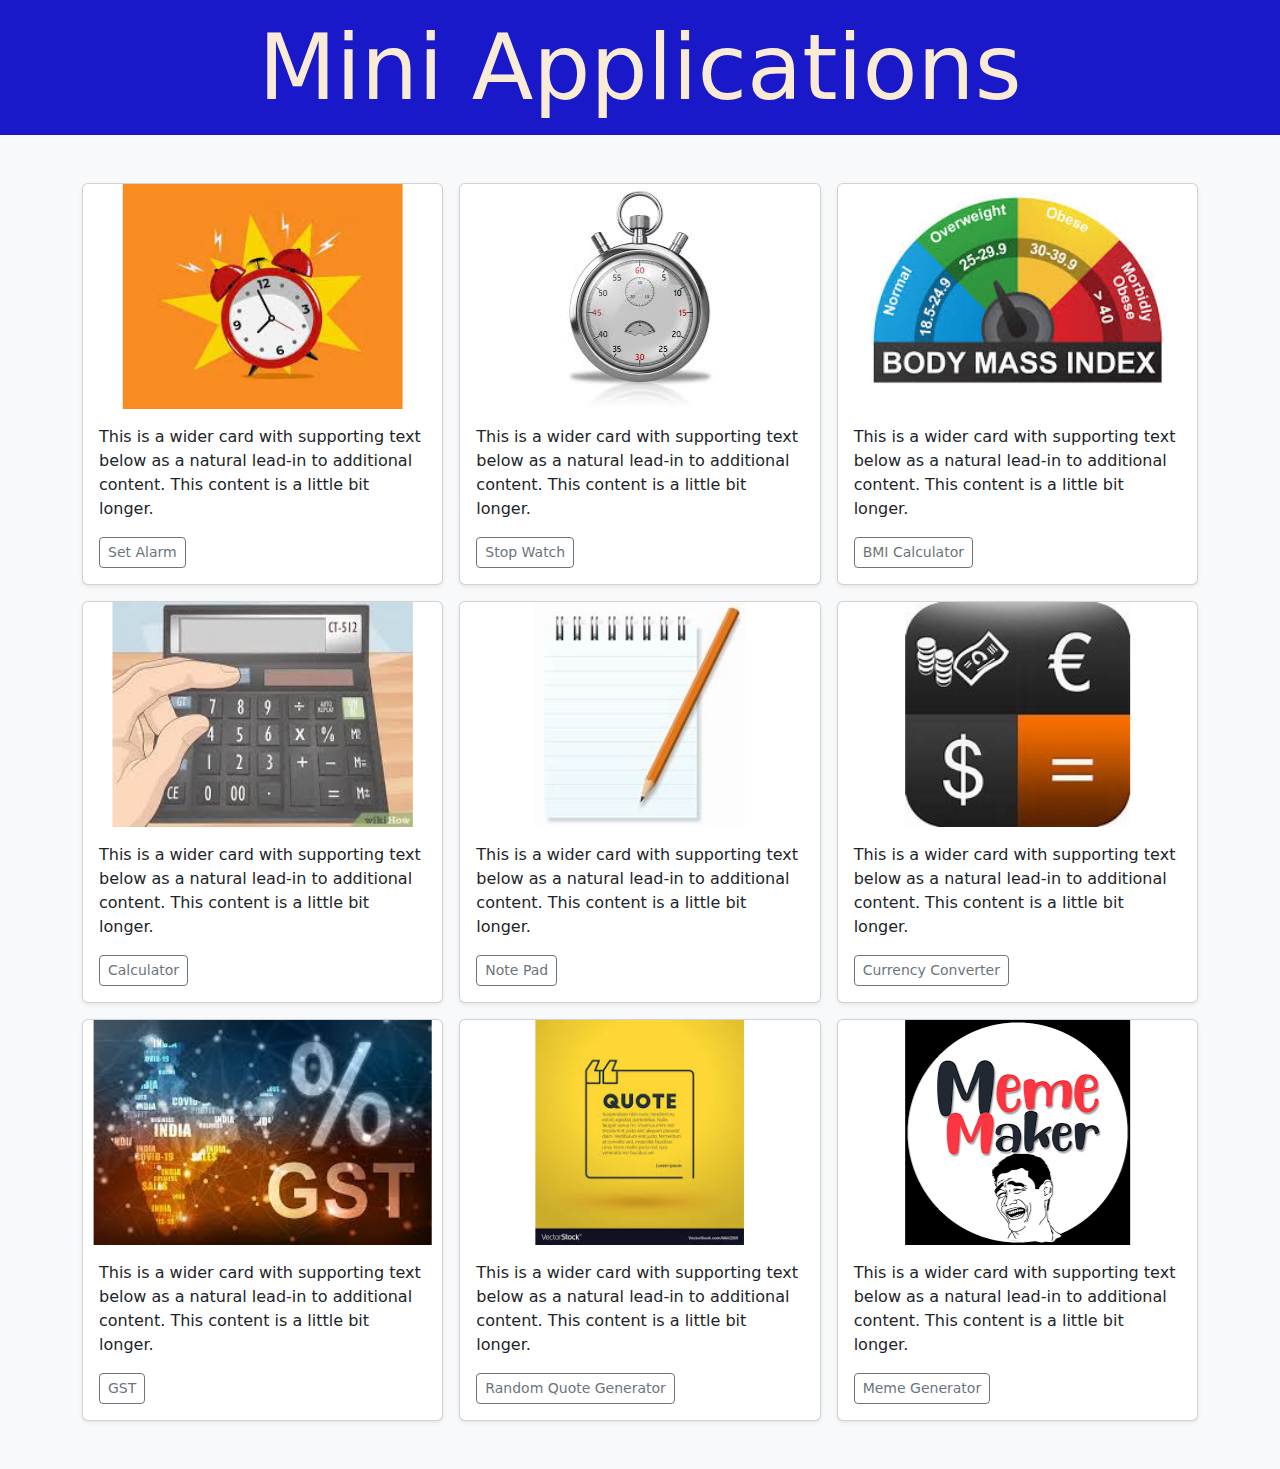
<file: index.html>
<html>
<head><title>MINI APLICATIONS</title><link href="https://cdn.jsdelivr.net/npm/bootstrap@5.3.3/dist/css/bootstrap.min.css" rel="stylesheet" integrity="sha384-QWTKZyjpPEjISv5WaRU9OFeRpok6YctnYmDr5pNlyT2bRjXh0JMhjY6hW+ALEwIH" crossorigin="anonymous">
<link rel="icon" href="images/logo.png">
<style>
#main{
background-color:#1919ca;
text-align:center;
width:100%;
font-size:90px;
color:antiquewhite;
}
.bg-body-tertiary{
background-image:url(https://img.freepik.com/free-vector/motherboard-circuit-technology-background-vector-gradient-blue_53876-126034.jpg?w=740&t=st=1714984909~exp=1714985509~hmac=94aa80dc3786da36851bd594a6fb52a08351f38f45881307cf6de00b601895cb);}
button{
color:white;}
.card-body{
background-color:none;
}
body{background-image:url("C:\Users\pa1te\OneDrive\Desktop\mini applicatins\images\background img.jpg");
}
</style>
</head>
<body>
<div id="main">Mini Applications</div>

<div class="album py-5 bg-body-tertiary">
    <div class="container">

      <div class="row row-cols-1 row-cols-sm-2 row-cols-md-3 g-3">
        <div class="col">
          <div class="card shadow-sm">
            <svg class="bd-placeholder-img card-img-top" width="100%" height="225" xmlns="http://www.w3.org/2000/svg" role="img" aria-label="Placeholder: Thumbnail" preserveAspectRatio="xMidYMid slice" focusable="false">
  <title>Placeholder</title>
  <!-- Replace rect and text with image -->
  <image href="images/Untitled.jpg" width="100%" height="100%" />
</svg>

            <div class="card-body">
              <p class="card-text">This is a wider card with supporting text below as a natural lead-in to additional content. This content is a little bit longer.</p>
              <div class="d-flex justify-content-between align-items-center">
                <div class="btn-group">
<a href="features/alaram.html">
                  <button type="button" class="btn btn-sm btn-outline-secondary" >Set Alarm</button></a>
                </div>
                
              </div>
            </div>
          </div>
        </div>
        <div class="col">
          <div class="card shadow-sm">
            <svg class="bd-placeholder-img card-img-top" width="100%" height="225" xmlns="http://www.w3.org/2000/svg" role="img" aria-label="Placeholder: Thumbnail" preserveAspectRatio="xMidYMid slice" focusable="false"><title>Placeholder</title>
<image href="images/sw.jpeg.png" height="100%" width="100%"></svg>
            <div class="card-body">
              <p class="card-text">This is a wider card with supporting text below as a natural lead-in to additional content. This content is a little bit longer.</p>
              <div class="d-flex justify-content-between align-items-center">
                <div class="btn-group">
<a href="features/sw.html">
                  <button type="button" class="btn btn-sm btn-outline-secondary">Stop Watch</button>
                  </a>
                </div>
               </div>
            </div>
          </div>
        </div>
        <div class="col">
          <div class="card shadow-sm">
            <svg class="bd-placeholder-img card-img-top" width="100%" height="225" xmlns="http://www.w3.org/2000/svg" role="img" aria-label="Placeholder: Thumbnail" preserveAspectRatio="xMidYMid slice" focusable="false">
  <title>Placeholder</title>
  <!-- Replace rect and text with image -->
  <image href="images/bmi.jpg" width="100%" height="100%" />
</svg>

            <div class="card-body">
              <p class="card-text">This is a wider card with supporting text below as a natural lead-in to additional content. This content is a little bit longer.</p>
              <div class="d-flex justify-content-between align-items-center">
                <div class="btn-group">
<a href="features/bmi.html">
                  <button type="button" class="btn btn-sm btn-outline-secondary">BMI Calculator</button>
                  </a>
                </div>
               
              </div>
            </div>
          </div>
        </div>

        <div class="col">
          <div class="card shadow-sm">
            <svg class="bd-placeholder-img card-img-top" width="100%" height="225" xmlns="http://www.w3.org/2000/svg" role="img" aria-label="Placeholder: Thumbnail" preserveAspectRatio="xMidYMid slice" focusable="false">
  <title>Placeholder</title>
  <!-- Replace rect and text with image -->
  <image href="images/calci.jpg" width="100%" height="100%" />
</svg>

            <div class="card-body">
              <p class="card-text">This is a wider card with supporting text below as a natural lead-in to additional content. This content is a little bit longer.</p>
              <div class="d-flex justify-content-between align-items-center">
                <div class="btn-group">
<a href="features/calci.html">
                  <button type="button" class="btn btn-sm btn-outline-secondary">Calculator</button>
                 </a>
                </div>
               
              </div>
            </div>
          </div>
        </div>
        <div class="col">
          <div class="card shadow-sm">
            <svg class="bd-placeholder-img card-img-top" width="100%" height="225" xmlns="http://www.w3.org/2000/svg" role="img" aria-label="Placeholder: Thumbnail" preserveAspectRatio="xMidYMid slice" focusable="false"><title>Placeholder</title><image href="images/np.jfif" width="100%" height="100%" /></svg>
            <div class="card-body">
              <p class="card-text">This is a wider card with supporting text below as a natural lead-in to additional content. This content is a little bit longer.</p>
              <div class="d-flex justify-content-between align-items-center">
                <div class="btn-group">
<a href="features/np.html">
                  <button type="button" class="btn btn-sm btn-outline-secondary">Note Pad</button>
                  </a>
                </div>
             
              </div>
            </div>
          </div>
        </div>
        <div class="col">
          <div class="card shadow-sm">
            <svg class="bd-placeholder-img card-img-top" width="100%" height="225" xmlns="http://www.w3.org/2000/svg" role="img" aria-label="Placeholder: Thumbnail" preserveAspectRatio="xMidYMid slice" focusable="false"><title>Placeholder</title><image href="images/cc.jfif" width="100%" height="100%" /></svg>
            <div class="card-body">
              <p class="card-text">This is a wider card with supporting text below as a natural lead-in to additional content. This content is a little bit longer.</p>
              <div class="d-flex justify-content-between align-items-center">
                <div class="btn-group"> 
<a href="features/cc.html">
                  <button type="button" class="btn btn-sm btn-outline-secondary">Currency Converter</button>
                 </a>
                </div>
                
              </div>
            </div>
          </div>
        </div>

        <div class="col">
          <div class="card shadow-sm">
            <svg class="bd-placeholder-img card-img-top" width="100%" height="225" xmlns="http://www.w3.org/2000/svg" role="img" aria-label="Placeholder: Thumbnail" preserveAspectRatio="xMidYMid slice" focusable="false"><title>Placeholder</title><image href="images/gst.jpg" width="100%" height="100%" /></svg>
            <div class="card-body">
              <p class="card-text">This is a wider card with supporting text below as a natural lead-in to additional content. This content is a little bit longer.</p>
              <div class="d-flex justify-content-between align-items-center">
                <div class="btn-group"> 
<a href="features/GST.html">
                  <button type="button" class="btn btn-sm btn-outline-secondary">GST</button>
                  </a>
                </div>
              </div>
            </div>
          </div>
        </div>
        <div class="col">
          <div class="card shadow-sm">
           <svg class="bd-placeholder-img card-img-top" width="100%" height="225" xmlns="http://www.w3.org/2000/svg" role="img" aria-label="Placeholder: Thumbnail" preserveAspectRatio="xMidYMid slice" focusable="false"><title>Placeholder</title><image href="images/rq.jpg" width="100%" height="100%" /></svg>
            <div class="card-body">
              <p class="card-text">This is a wider card with supporting text below as a natural lead-in to additional content. This content is a little bit longer.</p>
              <div class="d-flex justify-content-between align-items-center">
                <div class="btn-group"> 
<a href="features/RQ.html">
                  <button type="button" class="btn btn-sm btn-outline-secondary">Random Quote Generator</button>
                  </a>
                </div>
              </div>
            </div>
          </div>
        </div>
        <div class="col">
          <div class="card shadow-sm">
            <svg class="bd-placeholder-img card-img-top" width="100%" height="225" xmlns="http://www.w3.org/2000/svg" role="img" aria-label="Placeholder: Thumbnail" preserveAspectRatio="xMidYMid slice" focusable="false"><title>Placeholder</title><image href="images/mg.png" width="100%" height="100%" /></svg>
            <div class="card-body">
              <p class="card-text">This is a wider card with supporting text below as a natural lead-in to additional content. This content is a little bit longer.</p>
              <div class="d-flex justify-content-between align-items-center">
                <div class="btn-group">
<a href="features/mg.html">
                  <button type="button" class="btn btn-sm btn-outline-secondary">Meme Generator</button>
                  </a>
                </div>
                
              </div>
            </div>
          </div>
        </div>
      </div>
    </div>
  </div>

</body>
</html>
</file>
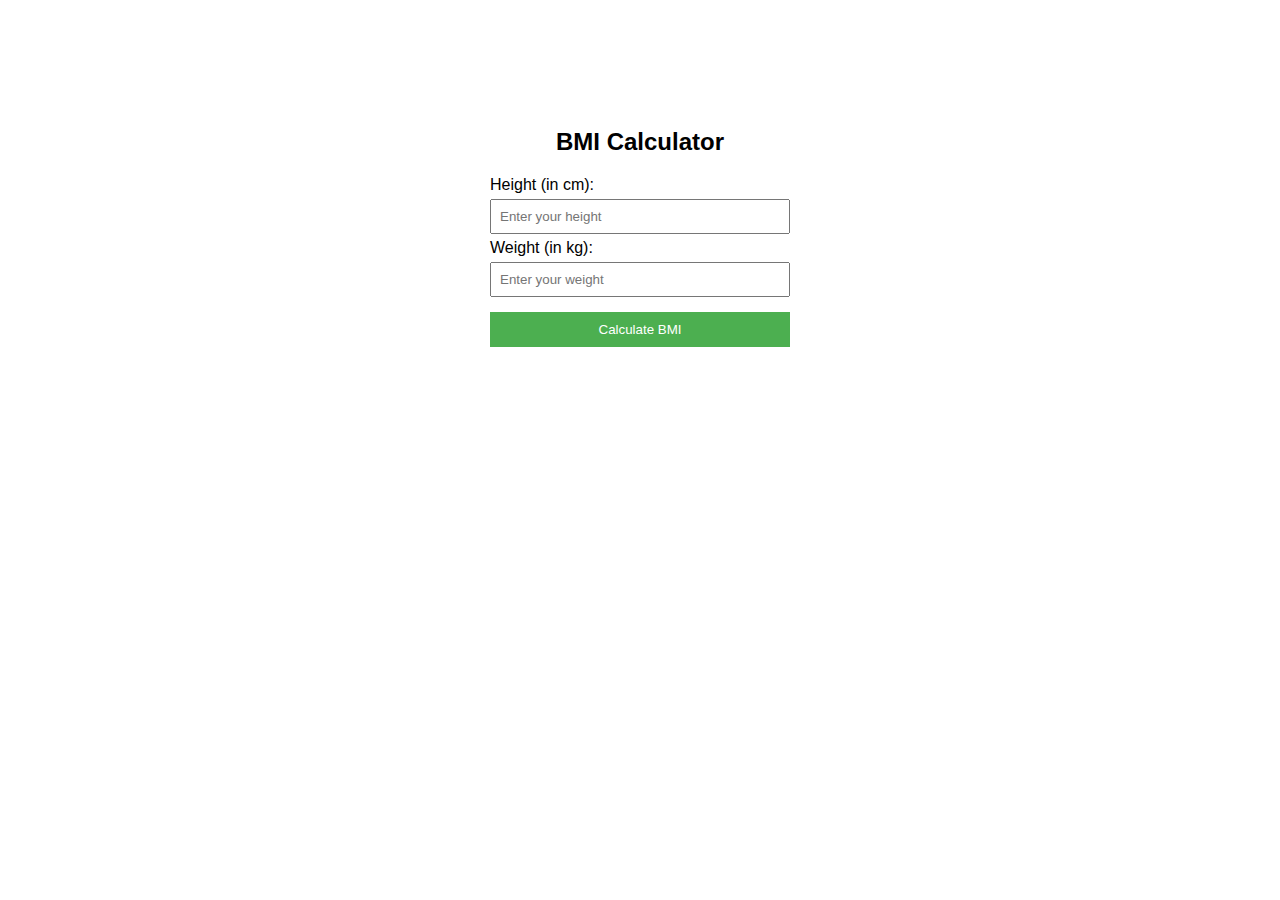
<file: features/bmi.html>
<!DOCTYPE html>
<html lang="en">
<head>
  <meta charset="UTF-8">
  <meta name="viewport" content="width=device-width, initial-scale=1.0">
  <title>BMI Calculator</title>
  <style>
h2{
text-align:center;}
    body {
      font-family: Arial, sans-serif;
padding-top:100px;
    }
    form {
      max-width: 300px;
      margin: 0 auto;
    }
    input[type="text"] {
      width: 100%;
      padding: 8px;
      margin: 5px 0;
      box-sizing: border-box;
    }
    input[type="submit"] {
      width: 100%;
      padding: 10px;
      margin-top: 10px;
      background-color: #4CAF50;
      color: white;
      border: none;
      cursor: pointer;
    }
    input[type="submit"]:hover {
      background-color: #45a049;
    }
#result{
text-align:center;
padding-top:10px;
}
  </style>
</head>
<body>

  <h2>BMI Calculator</h2>

  <form id="bmiForm" onsubmit="calculateBMI(); return false;">
    <label for="height">Height (in cm):</label>
    <input type="text" id="height" placeholder="Enter your height">

    <label for="weight">Weight (in kg):</label>
    <input type="text" id="weight" placeholder="Enter your weight">

    <input type="submit" value="Calculate BMI">
  </form>

 <div id="result"></div> 

  <script>
    function calculateBMI() {
      // Get input values
      var height = parseFloat(document.getElementById('height').value);
      var weight = parseFloat(document.getElementById('weight').value);

      // Calculate BMI
      var bmi = weight / ((height / 100) * (height / 100));

      // Display result
      var resultElement = document.getElementById('result');
      resultElement.innerHTML = 'Your BMI is: ' + bmi.toFixed(2);
    }
  </script>

</body>
</html>
</file>
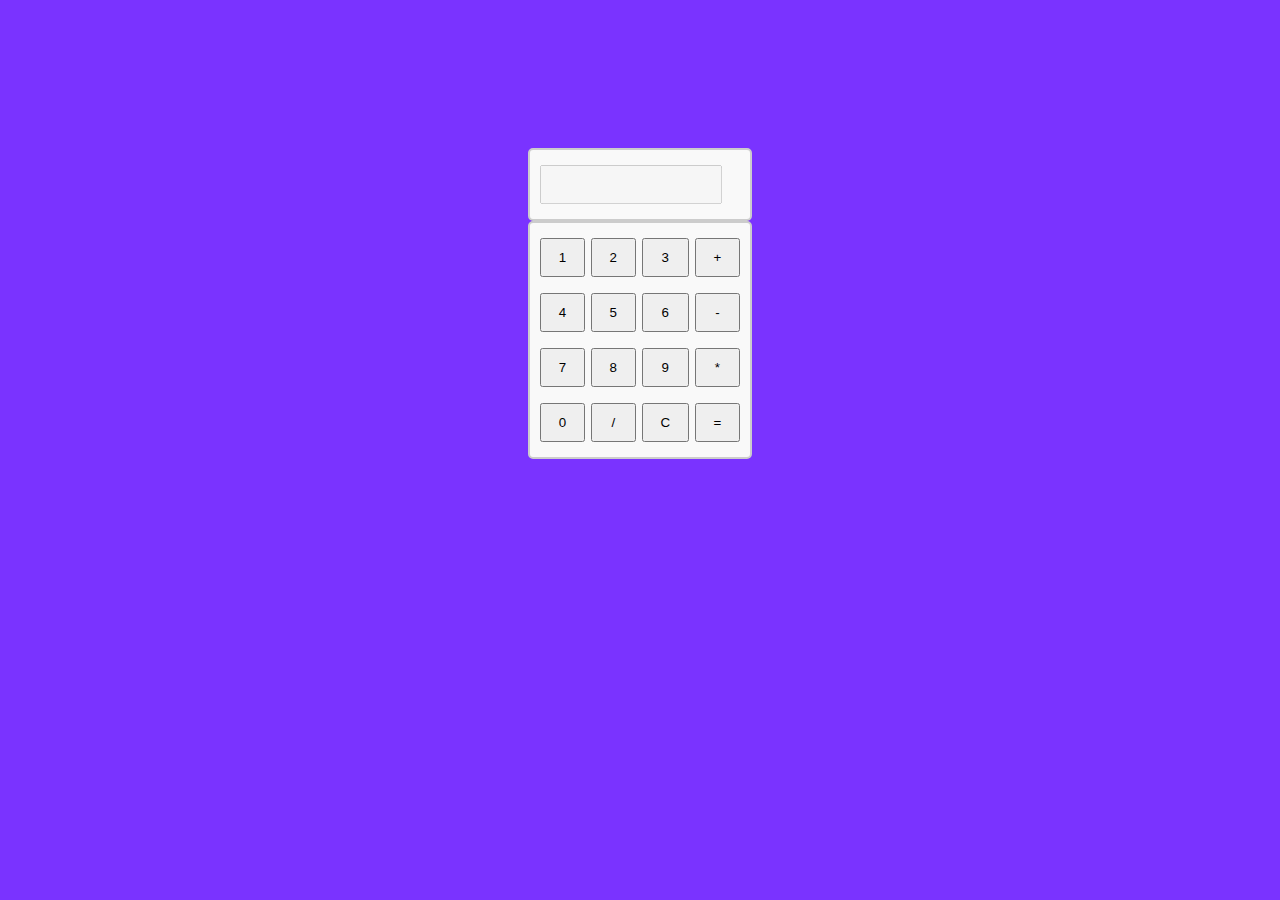
<file: features/calci.html>
<!DOCTYPE html>
<html lang="en">
<head>
  <meta charset="UTF-8">
  <meta name="viewport" content="width=device-width, initial-scale=1.0">
  <title>Simple Calculator</title>
  <style>
body{
padding-top:140px;
background-color:#7A33FF;
}
    .calculator {

      width: 200px;
      margin: 0 auto;
      border: 2px solid #ccc;
      padding: 10px;
      border-radius: 5px;
      background-color: #f9f9f9;
display: grid;
    grid-template-columns: repeat(4, auto); 
    grid-gap: 6px;
    }
    input[type="text"], input[type="button"] {
      width: 100%;
      margin: 5px 0;
      padding: 10px;
      box-sizing: border-box;
    }
  </style>
</head>
<body>

  <div>
<div class="calculator">
    <input type="text" id="display" disabled></div><div class="calculator">
    <input type="button" value="1" onclick="appendToDisplay('1')">
    <input type="button" value="2" onclick="appendToDisplay('2')">
    <input type="button" value="3" onclick="appendToDisplay('3')">
    <input type="button" value="+" onclick="appendToDisplay('+')">
    
    <input type="button" value="4" onclick="appendToDisplay('4')">
    <input type="button" value="5" onclick="appendToDisplay('5')">
    <input type="button" value="6" onclick="appendToDisplay('6')">
    <input type="button" value="-" onclick="appendToDisplay('-')">
    
    <input type="button" value="7" onclick="appendToDisplay('7')">
    <input type="button" value="8" onclick="appendToDisplay('8')">
    <input type="button" value="9" onclick="appendToDisplay('9')">
    <input type="button" value="*" onclick="appendToDisplay('*')">
    
    
    <input type="button" value="0" onclick="appendToDisplay('0')">



<input type="button" value="/" onclick="appendToDisplay('/')">
<input type="button" value="C" onclick="clearDisplay()">
    <input type="button" value="=" onclick="calculate()">

    
  </div></div>

  <script>
    function appendToDisplay(value) {
      document.getElementById('display').value += value;
    }

    function clearDisplay() {
      document.getElementById('display').value = '';
    }

    function calculate() {
      var expression = document.getElementById('display').value;
      var result = eval(expression);
      document.getElementById('display').value = result;
    }
  </script>

</body>
</html>
</file>
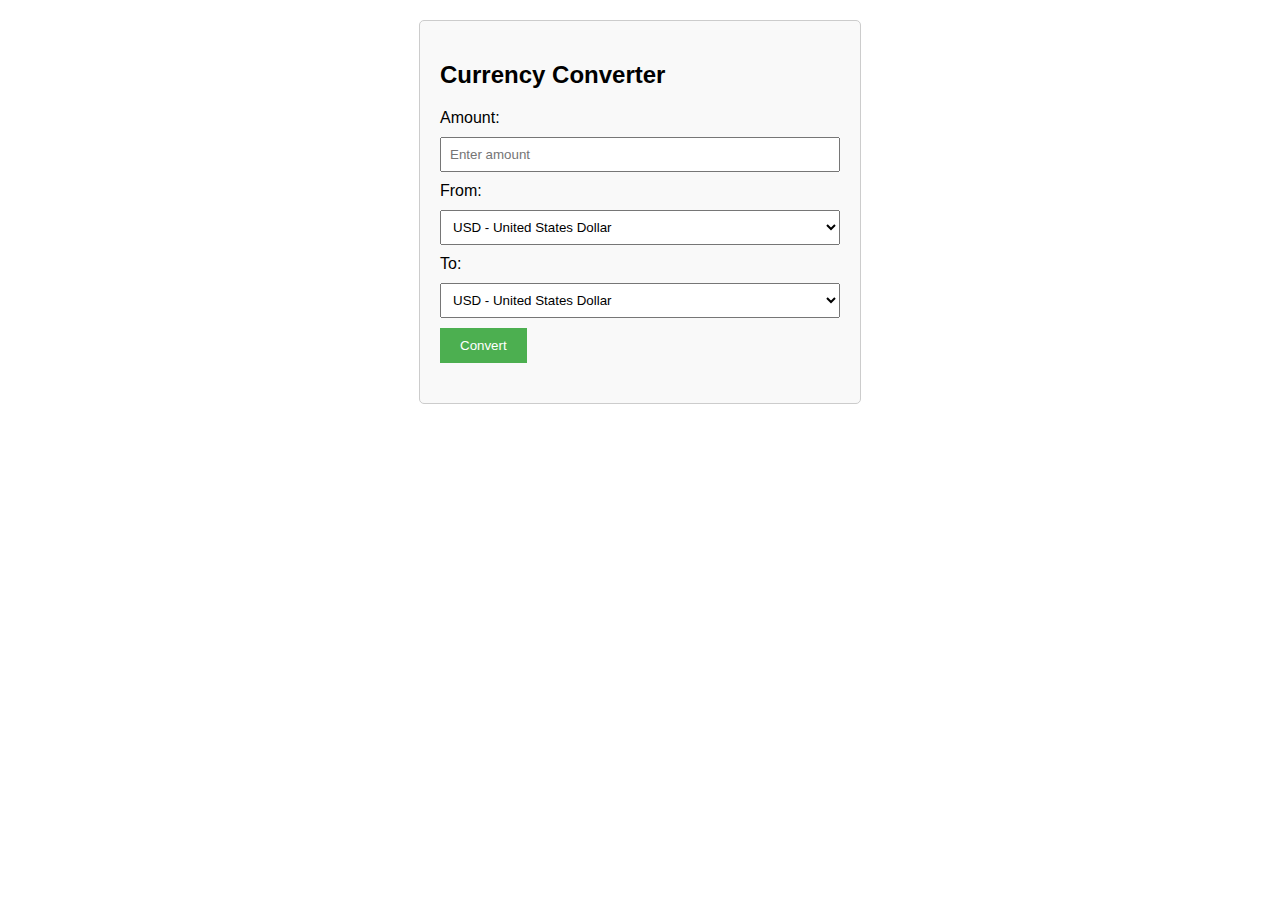
<file: features/cc.html>
<!DOCTYPE html>
<html lang="en">
<head>
<meta charset="UTF-8">
<meta name="viewport" content="width=device-width, initial-scale=1.0">
<title>Currency Converter</title>
<style>
  body {
    font-family: Arial, sans-serif;
  }
  .converter {
    margin: 20px auto;
    max-width: 400px;
    padding: 20px;
    border: 1px solid #ccc;
    border-radius: 5px;
    background-color: #f9f9f9;
  }
  label {
    display: block;
    margin-bottom: 10px;
  }
  input[type="number"] {
    width: 100%;
    padding: 8px;
    margin-bottom: 10px;
    box-sizing: border-box;
  }
  select {
    width: 100%;
    padding: 8px;
    margin-bottom: 10px;
    box-sizing: border-box;
  }
  button {
    padding: 10px 20px;
    background-color: #4CAF50;
    color: white;
    border: none;
    cursor: pointer;
  }
  .result {
    margin-top: 20px;
    font-weight: bold;
  }
</style>
</head>
<body>

<div class="converter">
  <h2>Currency Converter</h2>
  <label for="amount">Amount:</label>
  <input type="number" id="amount" placeholder="Enter amount">

  <label for="from">From:</label>
  <select id="from">
    <option value="USD">USD - United States Dollar</option>
    <option value="EUR">EUR - Euro</option>
    <option value="GBP">GBP - British Pound Sterling</option>
    <option value="JPY">JPY - Japanese Yen</option>
    <option value="CNY">CNY - Chinese Yuan</option>
    <option value="CAD">CAD - Canadian Dollar</option>
    <option value="AUD">AUD - Australian Dollar</option>
    <option value="CHF">CHF - Swiss Franc</option>
    <option value="INR">INR - Indian Rupee</option>
    <option value="SGD">SGD - Singapore Dollar</option>
  </select>

  <label for="to">To:</label>
  <select id="to">
    <option value="USD">USD - United States Dollar</option>
    <option value="EUR">EUR - Euro</option>
    <option value="GBP">GBP - British Pound Sterling</option>
    <option value="JPY">JPY - Japanese Yen</option>
    <option value="CNY">CNY - Chinese Yuan</option>
    <option value="CAD">CAD - Canadian Dollar</option>
    <option value="AUD">AUD - Australian Dollar</option>
    <option value="CHF">CHF - Swiss Franc</option>
    <option value="INR">INR - Indian Rupee</option>
    <option value="SGD">SGD - Singapore Dollar</option>
  </select>

  <button onclick="convert()">Convert</button>

  <div class="result" id="result"></div>
</div>

<script>
  function convert() {
    var amount = document.getElementById("amount").value;
    var fromCurrency = document.getElementById("from").value;
    var toCurrency = document.getElementById("to").value;

    fetch(`https://api.exchangerate-api.com/v4/latest/${fromCurrency}`)
      .then(response => response.json())
      .then(data => {
        var rate = data.rates[toCurrency];
        var convertedAmount = amount * rate;
        document.getElementById("result").textContent = `${amount} ${fromCurrency} = ${convertedAmount.toFixed(2)} ${toCurrency}`;
      })
      .catch(error => {
        console.error('Error:', error);
      });
  }
</script>

</body>
</html>
</file>
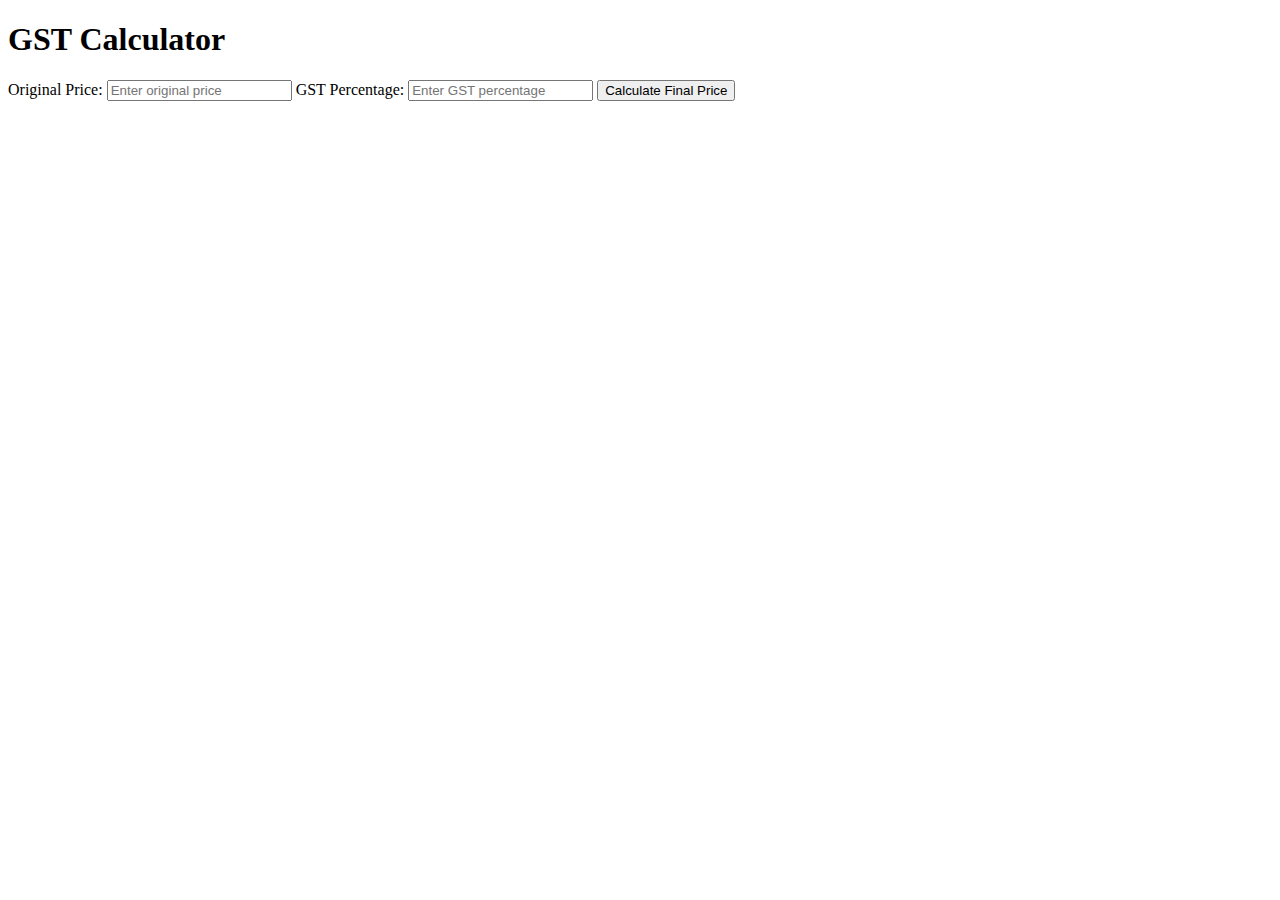
<file: features/GST.html>
<!DOCTYPE html>
<html lang="en">
<head>
  <meta charset="UTF-8">
  <meta name="viewport" content="width=device-width, initial-scale=1.0">
  <title>GST Calculator</title>
  <style>
    /* Add your CSS styles here */
  </style>
</head>
<body>

  <h1>GST Calculator</h1>

  <label for="originalPrice">Original Price:</label>
  <input type="number" id="originalPrice" placeholder="Enter original price">

  <label for="gstPercentage">GST Percentage:</label>
  <input type="number" id="gstPercentage" placeholder="Enter GST percentage">

  <button onclick="calculateFinalPrice()">Calculate Final Price</button>

  <div id="finalPrice"></div>

  <script>
    function calculateFinalPrice() {
      var originalPrice = document.getElementById('originalPrice').value;
      var gstPercentage = document.getElementById('gstPercentage').value;

      // Convert GST percentage to a decimal
      var gstDecimal = gstPercentage / 100;

      // Calculate final price including GST
      var finalPrice = parseFloat(originalPrice) + (parseFloat(originalPrice) * gstDecimal);

      // Display the final price on the webpage
      var finalPriceDiv = document.getElementById('finalPrice');
      finalPriceDiv.innerHTML = `<p>Final Price (including GST): $${finalPrice.toFixed(2)}</p>`;
    }
  </script>

</body>
</html>
</file>
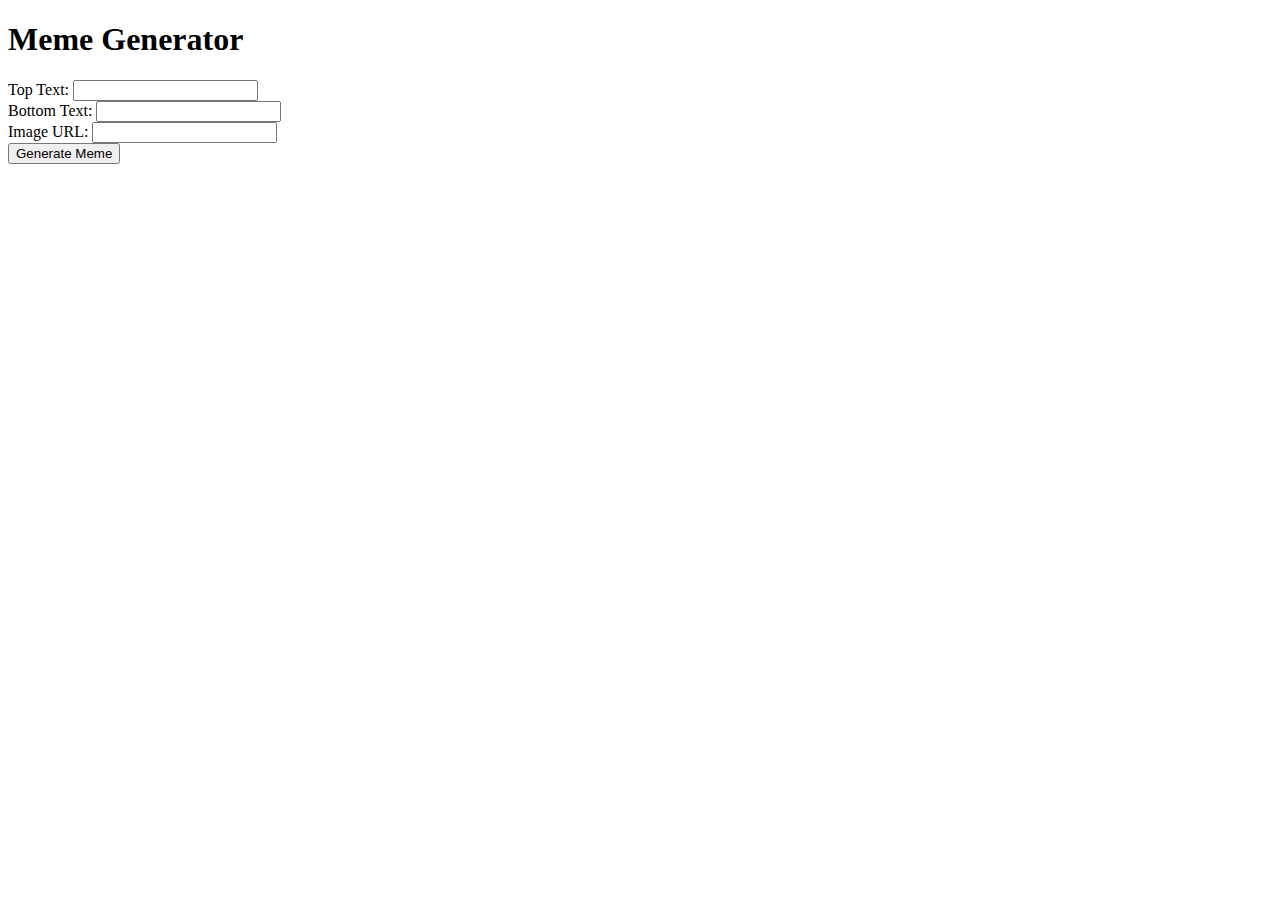
<file: features/mg.html>
<!DOCTYPE html>
<html lang="en">
<head>
  <meta charset="UTF-8">
  <meta name="viewport" content="width=device-width, initial-scale=1.0">
  <title>Meme Generator</title>
  <style>
    /* Add your CSS styles here */
  </style>
</head>
<body>

  <h1>Meme Generator</h1>

  <div>
    <label for="topText">Top Text:</label>
    <input type="text" id="topText">
  </div>

  <div>
    <label for="bottomText">Bottom Text:</label>
    <input type="text" id="bottomText">
  </div>

  <div>
    <label for="imageURL">Image URL:</label>
    <input type="text" id="imageURL">
  </div>

  <button onclick="generateMeme()">Generate Meme</button>

  <div id="meme"></div>

  <script>
    function generateMeme() {
      var topText = document.getElementById('topText').value;
      var bottomText = document.getElementById('bottomText').value;
      var imageURL = document.getElementById('imageURL').value;

      var memeDiv = document.getElementById('meme');
      memeDiv.innerHTML = `
        <div style="position: relative; display: inline-block;">
          <img src="${imageURL}" alt="Meme Image" style="width: 100%; height: auto;">
          <div style="position: absolute; top: 10px; left: 10px; color: white; font-size: 24px; text-shadow: 2px 2px 2px black; text-align: center; width: 100%;">
            ${topText}
          </div>
          <div style="position: absolute; bottom: 10px; left: 10px; color: white; font-size: 24px; text-shadow: 2px 2px 2px black; text-align: center; width: 100%;">
            ${bottomText}
          </div>
        </div>
      `;
    }
  </script>

</body>
</html>
</file>
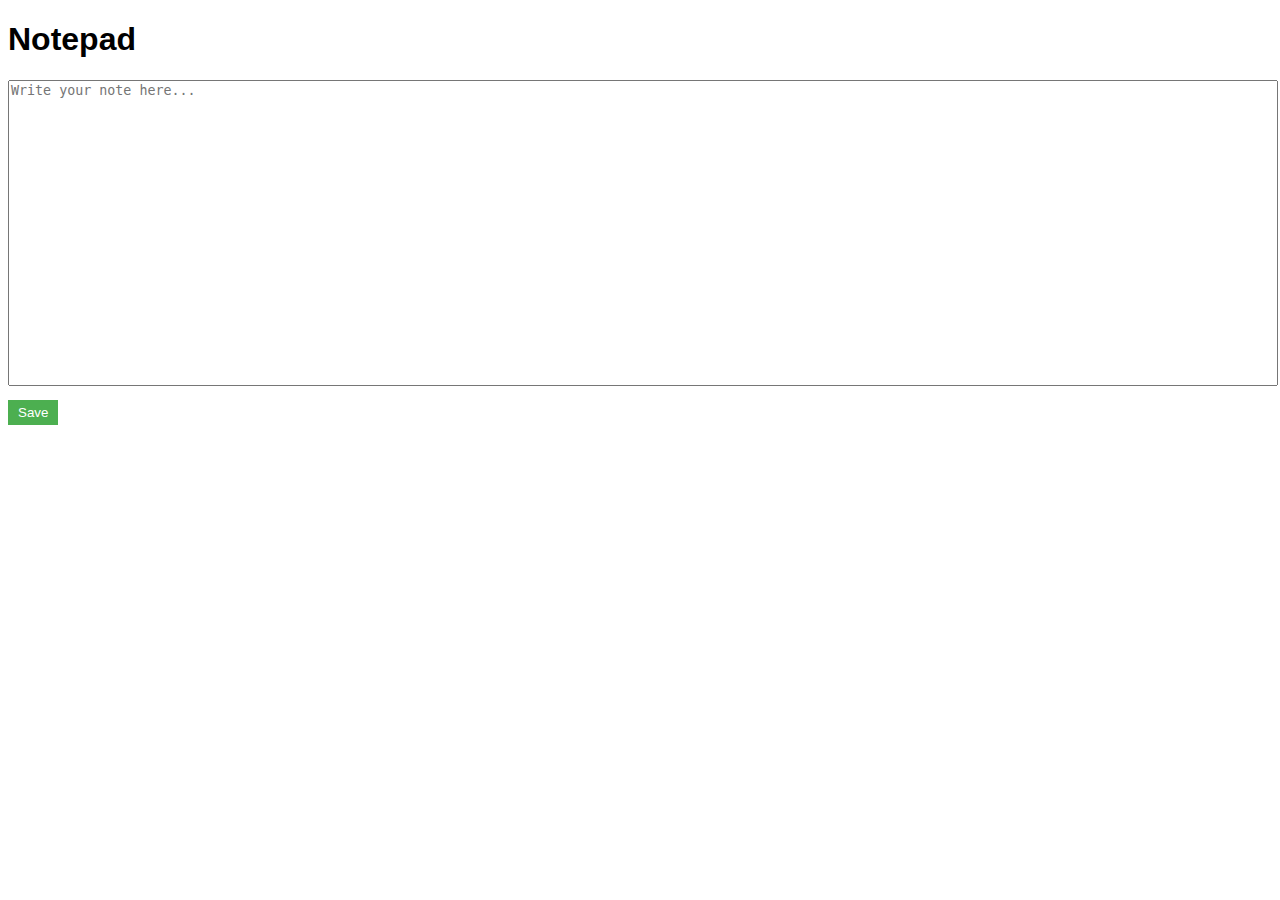
<file: features/np.html>
<!DOCTYPE html>
<html lang="en">
<head>
<meta charset="UTF-8">
<meta name="viewport" content="width=device-width, initial-scale=1.0">
<title>Notepad</title>
<style>
  body {
    font-family: Arial, sans-serif;
  }
  textarea {
    width: 100%;
    height: 300px;
    resize: none;
  }
  #saveBtn {
    margin-top: 10px;
    padding: 5px 10px;
    background-color: #4CAF50;
    color: white;
    border: none;
    cursor: pointer;
  }
</style>
</head>
<body>
  <h1>Notepad</h1>
  <textarea id="note" placeholder="Write your note here..."></textarea>
  <button id="saveBtn">Save</button>

  <script>
    // Load any saved note from local storage when the page loads
    window.onload = function() {
      var savedNote = localStorage.getItem("note");
      if (savedNote !== null) {
        document.getElementById("note").value = savedNote;
      }
    };

    // Save the note to local storage when Save button is clicked
    document.getElementById("saveBtn").addEventListener("click", function() {
      var noteContent = document.getElementById("note").value;
      localStorage.setItem("note", noteContent);
      alert("Note saved successfully!");
    });
  </script>
</body>
</html>
</file>
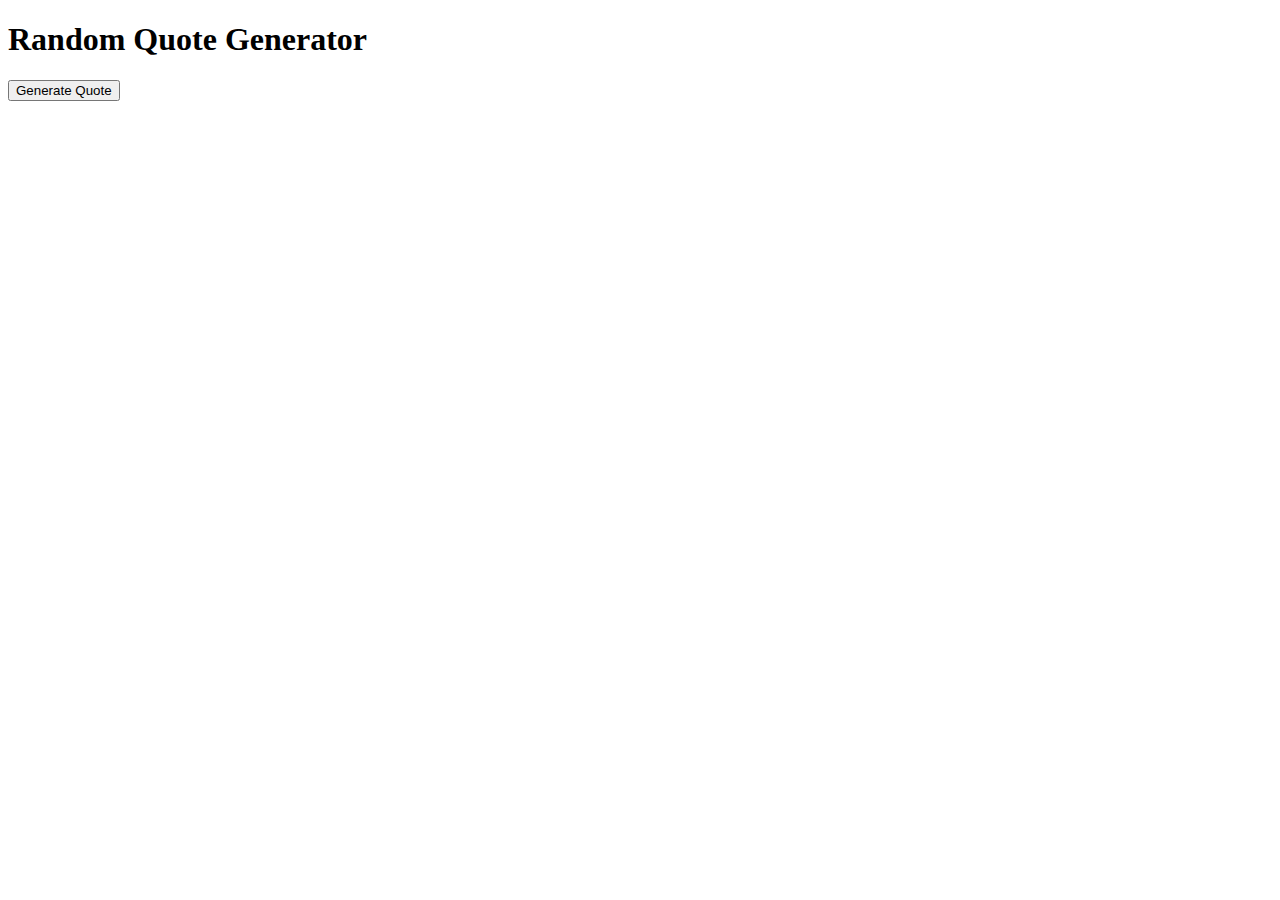
<file: features/RQ.html>
<!DOCTYPE html>
<html lang="en">
<head>
  <meta charset="UTF-8">
  <meta name="viewport" content="width=device-width, initial-scale=1.0">
  <title>Random Quote Generator</title>
  <style>
    /* Add your CSS styles here */
  </style>
</head>
<body>

  <h1>Random Quote Generator</h1>

  <div id="quote"></div>
  <button onclick="generateQuote()">Generate Quote</button>

  <script>
    function generateQuote() {
      var quotes = [
        "The only way to do great work is to love what you do. - Steve Jobs",
        "Life is what happens when you're busy making other plans. - John Lennon",
        "In the end, it's not the years in your life that count. It's the life in your years. - Abraham Lincoln",
        "Believe you can and you're halfway there. - Theodore Roosevelt",
        "The only impossible journey is the one you never begin. - Tony Robbins"
      ];

      var randomNumber = Math.floor(Math.random() * quotes.length);
      var randomQuote = quotes[randomNumber];

      var quoteDiv = document.getElementById('quote');
      quoteDiv.innerHTML = '<blockquote>' + randomQuote + '</blockquote>';
    }
  </script>

</body>
</html>
</file>
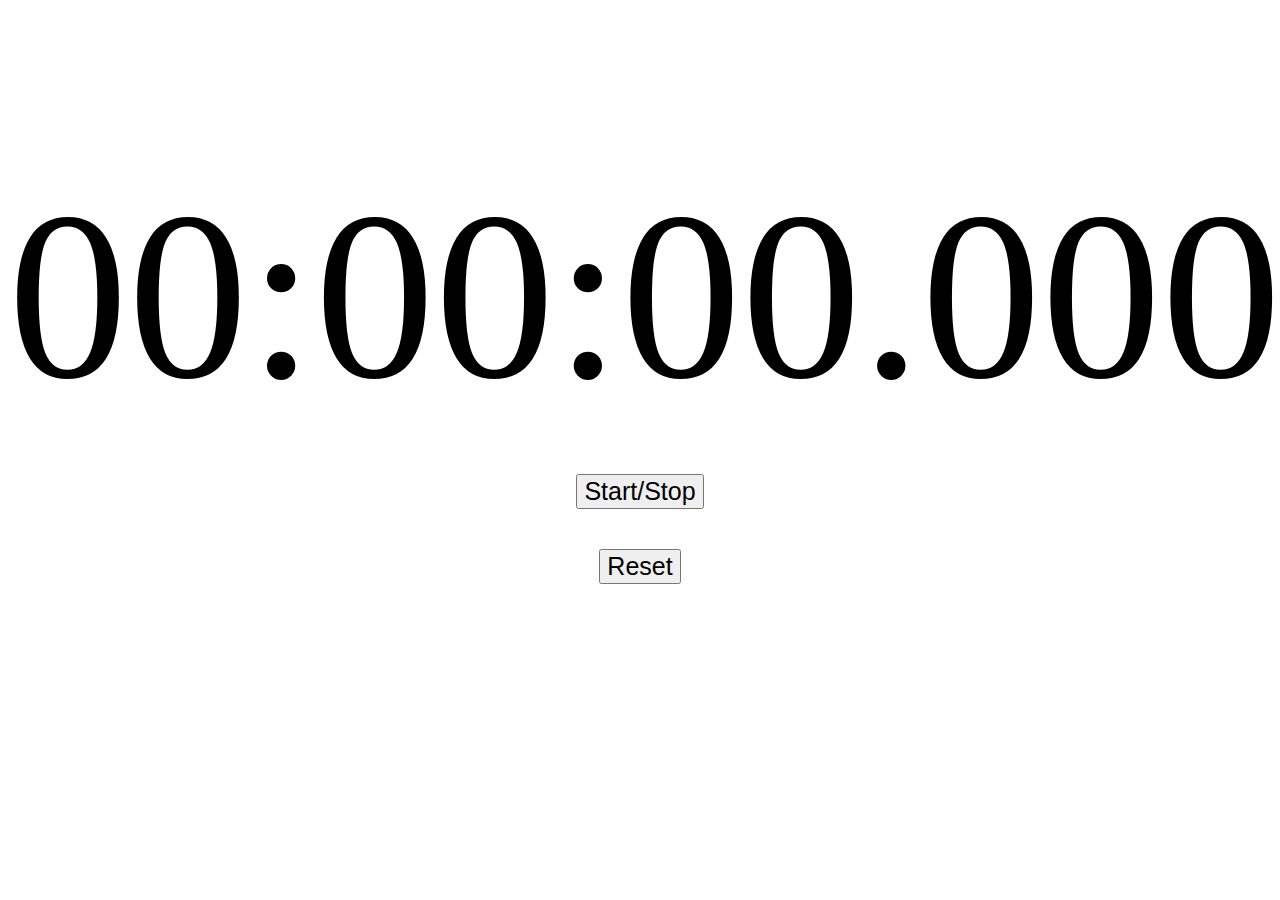
<file: features/sw.html>
<!DOCTYPE html>
<html lang="en">
<head>
  <meta charset="UTF-8">
  <meta name="viewport" content="width=device-width, initial-scale=1.0">
  <title>Stopwatch</title>
  <style>
    .container {
      text-align: center;
    }
    .time {
      font-size: 240px;
      margin-bottom: 20px;
padding-top:150px;
    }
    .controls {
      margin-top: 20px;
    }
button{
font-size:25px;
margin:20px;}
  </style>
</head>
<body>
<div>
  <div class="container">
    <div class="time" id="display">00:00:00.000</div>
    <div class="controls">
      <button onclick="startStop()">Start/Stop</button><br>
      <button onclick="reset()">Reset</button>
    </div>
  </div>
</div>
  <script>
var timer;
var isRunning = false;
var milliseconds = 0;
var seconds = 0;
var minutes = 0;
var hours = 0;

function startStop() {
  if (isRunning) {
    clearInterval(timer);
    isRunning = false;
  } else {
    timer = setInterval(updateTime, 10); // Update every 10 milliseconds
    isRunning = true;
  }
}

function updateTime() {
  milliseconds++;
  if (milliseconds === 100) {
    milliseconds = 0;
    seconds++;
    if (seconds === 60) {
      seconds = 0;
      minutes++;
      if (minutes === 60) {
        minutes = 0;
        hours++;
      }
    }
  }
  displayTime();
}

function displayTime() {
  var timeString = pad(hours) + ':' + pad(minutes) + ':' + pad(seconds) + '.' + pad(milliseconds);
  document.getElementById('display').textContent = timeString;
}

function reset() {
  clearInterval(timer);
  isRunning = false;
  milliseconds = 0;
  seconds = 0;
  minutes = 0;
  hours = 0;
  displayTime();
}

function pad(number) {
  return (number < 10) ? '0' + number : number;
}
</script>
</body>
</html>
</file>
